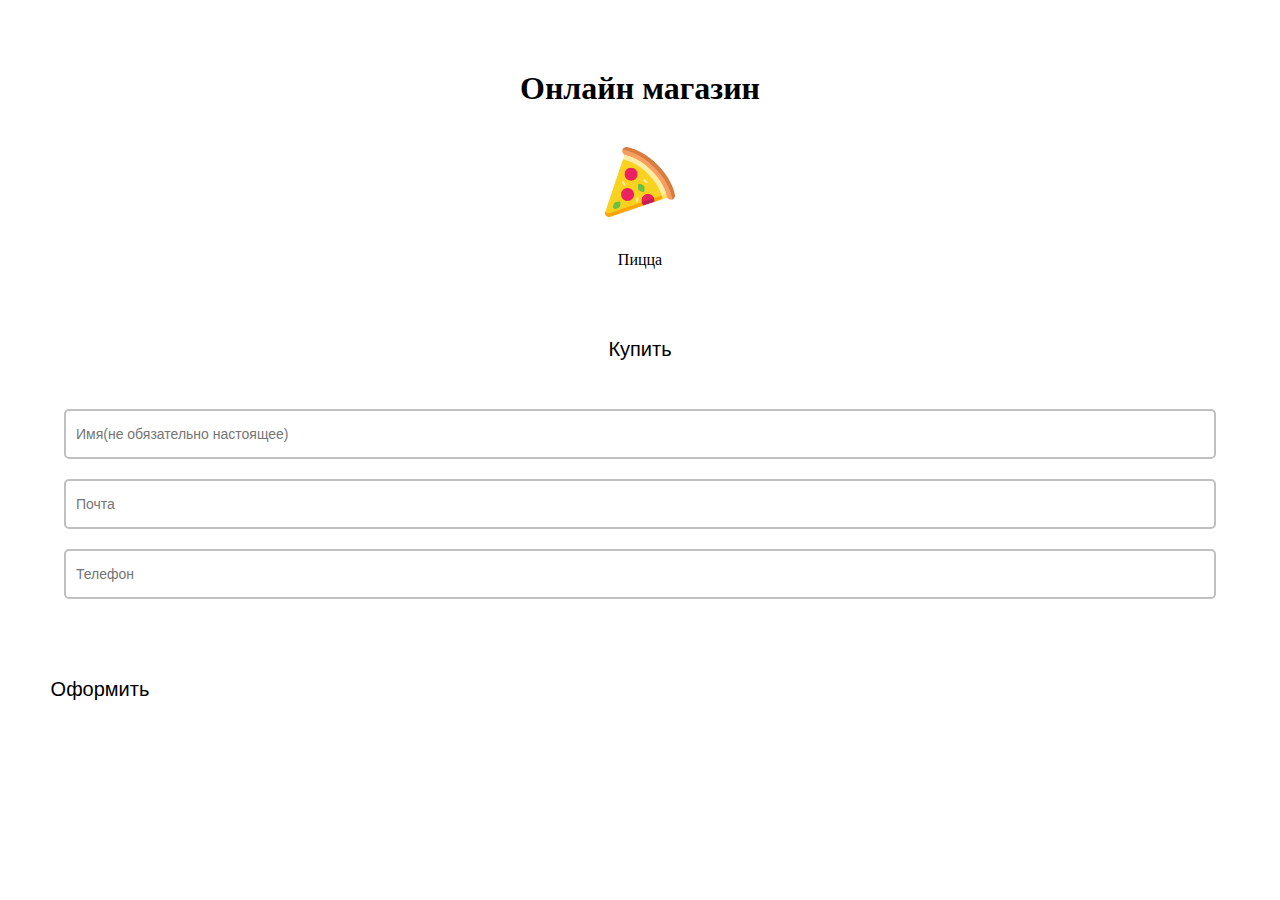
<file: index.html>
<!DOCTYPE html>
<html lang="en">
<head>
    <meta charset="UTF-8">
    <script src="https://telegram.org/js/telegram-web-app.js"></script>
    <meta name="viewport" content="width=device-width, initial-scale=1.0">
    <title>Document</title>
    <style>
        * {
            margin: 0;
            padding: 0;
            box-sizing: border-box;
        }

        body {
            font-weight: 200;
            color: var(--tg-theme-text-color);
            background: var(--tg-theme-bg-color);
        }

        #main {
            width: 100%;
            padding: 20px;
            text-align: center;
        }

        h1 {
            margin-top: 50px;
            margin-bottom: 10px;
        }

        img{
            width: 70px;
            margin: 30px auto;
        }

        p {
            width: 350px;
            margin: 0 auto;
        }

        button {
            border: 0;
            border-radius: 5px;
            margin-top: 50px;
            height: 60px;
            width: 200px;
            font-size: 20px;
            font-weight: 500;
            cursor: pointer;
            transition: all 500ms ease;
            color: var(--tg-theme-button-color);
            background: var(--tg-theme-button-text-color);
        }
        
        button:hover {
            background: var(--tg-theme-secondary-bg-color);
        }

        #form {
            display: none;
            text-align: center;
        }

        input {
            width: 90%;
            outline: none;
            margin: 10px 5%;
            padding: 15px 10px;
            font-size: 14px;
            border: 2px solid silver;
            border-radius: 5px;
        }

        input:focus {
            border-color: #db5d5d;
        }
    </style>
</head>
<body>
    <div id="main">
        <h1>Онлайн магазин</h1>
        <img src="3595455.png ">
        <p>Пицца</p>
        <button id="buy">Купить</button>
    </div>
    <form id=""form>
        <input type="text" placeholder="Имя(не обязательно настоящее)" id="user_name">
        <input type="text" placeholder="Почта" id="user_email">
        <input type="text" placeholder="Телефон" id="user_phone">
        <div id="error"></div>
        <button id="order">Оформить</button>
    </form>
    <script src="https://telegram.org/js/telegram-web-app.js"></script>
    <script>
        let tg = window.Telegram.WebApp;
        let buy = document.getElementById("buy");
        let order = document.getElementById("order");
        tg.expand();

        buy.addEventListener("click", () => {
            document.getElementById("main").style.display = "none";
            document.getElementById("form").style.display = "block";
        });

        order.addEventListener("click", () => {
            document.getElementById("error").innerText = '';
            let name = document.getElementById("user_name").value;
            let email = document.getElementById("user_email").value;
            let phone = document.getElementById("user_phone").value;
            if(email.length < 10) {
                document.getElementById("error").innerText = "Такой почты не существует!";
                return;
            }
            if(phone.length < 8) {
                document.getElementById("error").innerText = "Такого номера телефона не существует!";
                return;
            }
            
            let data = {
            name: name,
            email: email,
            phone: phone
            }    
            tg.sendData(JSON.stringify(data))
            
            tg.close()
        });

    </script>
</body>
</html>
</file>
